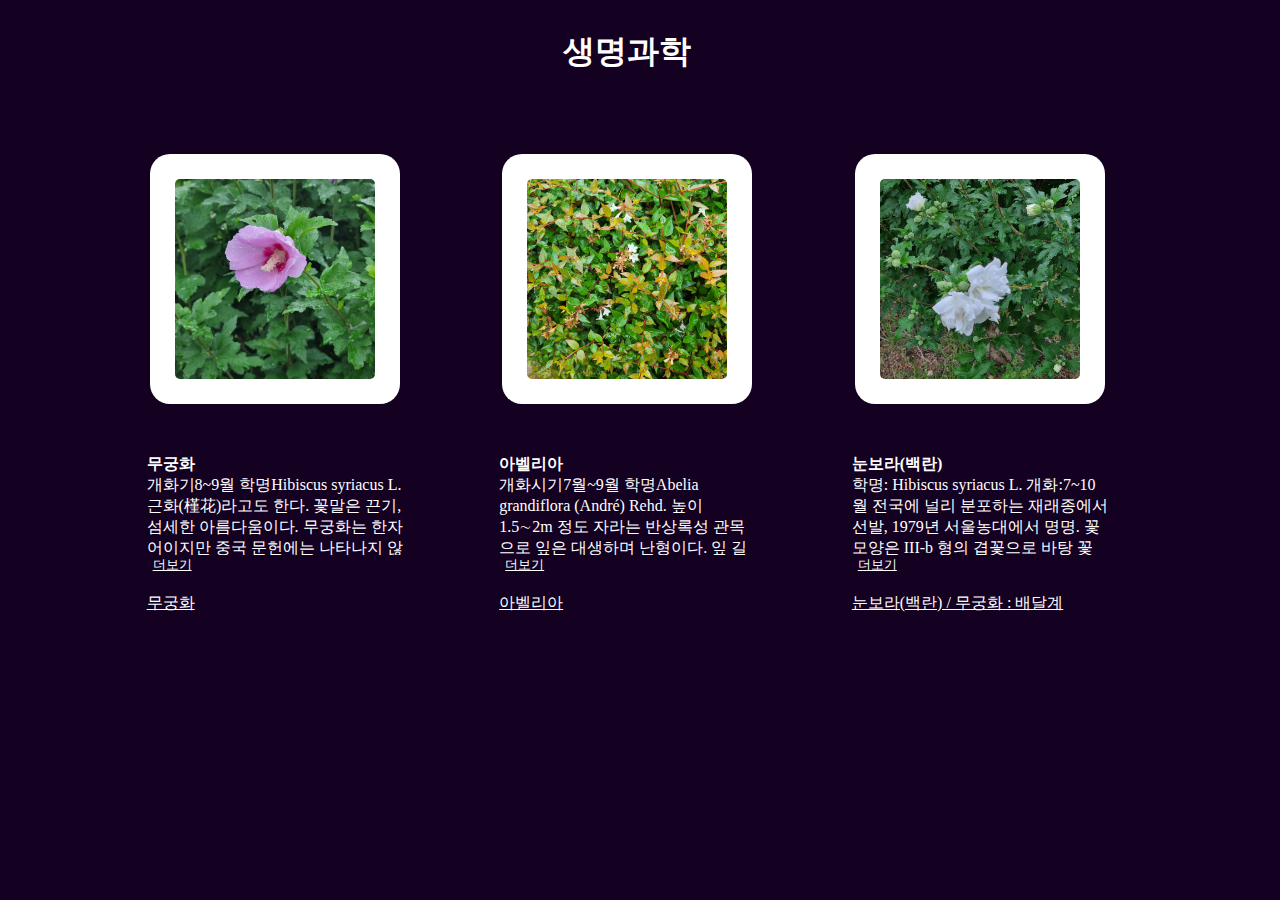
<file: index1.html>
<!DOCTYPE html>
<html lang="en">

<head>
  <meta charset="UTF-8">
  <meta http-equiv="X-UA-Compatible" content="IE=edge">
  <meta name="viewport" content="width=device-width, initial-scale=1.0">
  <title>전생 했더니 8반이였던 건에 대하여</title>
  <link rel="stylesheet" href="index.css">
  <script src="https://code.jquery.com/jquery-3.6.0.min.js"
    integrity="sha256-/xUj+3OJU5yExlq6GSYGSHk7tPXikynS7ogEvDej/m4=" crossorigin="anonymous"></script>
  <!-- CSS only -->
</head>

<body>
  <div class="container">
    <h1 class="title">생명과학</h1>
    <small></small>
    <div class="flex-container">
      <div class="img-container">
        <div class="img">
          <a href="img/무궁화.jpg" target="_blank">
            <img src="img/무궁화.jpg" alt="">
          </a>
        </div>
        <div class="description">
          <h4>무궁화</h4>
          <p class="des-par">
            개화기8~9월
            학명Hibiscus syriacus L.
            근화(槿花)라고도 한다. 꽃말은 끈기, 섬세한 아름다움이다. 무궁화는 한자어이지만 중국 문헌에는 나타나지 않고, 다만 《산해경》에 한국에 훈화초(薰華草:무궁화)가 있다는 기록이 있다.
            꽃은 지름 7.5cm 정도이고 보통 홍자색 계통이나 흰색·연분홍색·분홍색·다홍색·보라색·자주색·등청색·벽돌색등이있
            꽃의 밑동에는 진한 색의 무늬가 있는 경우가 많다.
            그리고 이 무늬에서 진한 빛깔의 맥(脈)이 밖을 향하여 방사상으로 뻗는다. 꽃은 홑꽃과 여러 형태의 겹꽃이 있다. 홑꽃의 꽃잎은 대체로 달걀을 거꾸로 세운 모양으로 5개인데 밑동에서는 서로 붙어
            있다.
          </p>
          <button class="btn">더보기</button>
          <br><br>
          <a href="https://terms.naver.com/entry.naver?docId=1094560&cid=40942&categoryId=32713" target="_blank">무궁화</a>
        </div>
      </div>
      <div class="img-container">
        <div class="img">
          <a href="img/아벨리아.jpg" target="_blank">
            <img src="img/아벨리아.jpg" alt="">
          </a>
        </div>
        <div class="description">
          <h4>아벨리아</h4>
          <p class="des-par">
            개화시기7월~9월
            학명Abelia grandiflora (André) Rehd.
            높이 1.5∼2m 정도 자라는 반상록성 관목으로 잎은 대생하며 난형이다. 잎 길이는 2∼4㎝, 폭은 1∼2㎝로 광택이 있다. 꽃은 정생하는데 원추화서로 약 2㎝ 정도 길고 꽃잎 끝은 5갈래로
            갈라져 있으며 향기가 난다. 꽃은 흰색을 띤 분홍색이 나고 7∼9월에 개화한다. 정원이나 울타리용, 절화용으로 쓰인다. 원산지는 북반구에 약 30종이 나며 한국에도 7종이 난다.
          </p>
          <button class="btn">더보기</button>
          <br><br>
          <a href="https://terms.naver.com/entry.naver?docId=771661&cid=46694&categoryId=46694" target="_blank">아벨리아</a>
        </div>
      </div>
      <div class="img-container">
        <div class="img">
          <a href="img/눈보라(백란).jpg" target="_blank">
            <img src="img/눈보라(백란).jpg" alt="">
          </a>
        </div>
        <div class="description">
          <h4>눈보라(백란)</h4>
          <p class="des-par">
            학명: Hibiscus syriacus L.
            개화:7~10월
            전국에 널리 분포하는 재래종에서 선발, 1979년 서울농대에서 명명. 꽃모양은 III-b 형의 겹꽃으로 바탕 꽃잎이 갈라져 작고 속꽃잎도 뒤로 오므라지며 불규칙하게 솟아 있다.
          </p>
          <button class="btn">더보기</button>
          <br><br>
          <a href="https://terms.naver.com/entry.naver?docId=1793009&cid=49391&categoryId=49391#TABLE_OF_CONTENT1" target="_blank">눈보라(백란) / 무궁화 : 배달계</a>
        </div>
      </div>
    </div>
    <!-- <div class="bottom">
      <div class="maker">
        <p>사이트 제작 : 김백규</p>
        <p>자료 : 최준혁</p>
        <p>사진 : 이주하</p>
      </div>
    </div> -->
  </div>


  <!-- Mobile Size UI -->
  <div class="M-container">
    <h4>생명과학</h4>
    <div class="M-img-container">
      <div class="M-img">
        <img src="img/무궁화.jpg" alt="">
      </div>
      <div class="M-img">
        <img src="img/아벨리아.jpg" alt="">
      </div>
      <div class="M-img">
        <img src="img/눈보라(백란).jpg" alt="">
      </div>
    </div>
  </div>

  <script>
    let cg = 0;
    for(let i = 0; i < 3; i++){
      console.log('for : ' + i);
      $('.btn').eq(i).on('click', function () {
        $('.des-par').eq(i).addClass('des-show');
        window.scrollTo({ left: 0, top: 130, behavior: "smooth" });
        $('.btn').eq(i).html('숨기기');
        cg = 1;
        console.log('done : ' + i);
        $('.btn').eq(i).hide();
      })
    }

    // $('.btn').eq(0).on('click', function(){
    //   if(cg == 1){
    //     $('.des-par').eq(0).removeClass('des-show');
    //     window.scrollTo({ left: 0, top: 0, behavior: "smooth" });
    //     $('.btn').eq(0).html('더보기');
    //   }
    // })
    // for(let i = 0; i < 3; i++){
    //   $('.des-show').eq(i).on('click', function(){
    //     $('.des-par').eq(i).removeClass('des-show');
    //       window.scrollTo({ left: 0, top: 0, behavior: "smooth" });
    //   })
    // }
    
    // for(let i = 0; i < 3; i++){
    //   let cg = 0;
    //   $('.btn').eq(i).on('click', function(){
    //     console.log(i);
    //     console.log(cg);
    //     if(cg = 0){
    //       console.log(i);
    //       $('.btn').eq(i).html('숨기기');
    //     } else {
    //       $('.btn').eq(i).html('더보기');
    //     }
    //   })
    // }

    // for(let i = 0; i < 3; i++){
    //   $('.btn').eq(i).on('click', function () {
    //     $('.des-par').eq(i).removeClass('des-show');
    //     window.scrollTo({ left: 0, top: 130, behavior: "smooth" });
    //     $('.btn').eq(i).html('더보기');
    //   })
    // }
  </script>
  <!-- JavaScript Bundle with Popper -->
</body>

</html>
</file>
<file: index.css>
* {
  box-sizing: border-box;
}

html, body, h1, h2, h3, h4, h5, h6, p {
  margin: 0;
}

a {
  color: white;
}

a:visited {
  color: white;
}

body {
  background-color: #140021;
  background-repeat: no-repeat;
  background-size: cover;
}

.M-container {
  display: none;
}

.container {
  width: 98vw;
  min-height: 100vh;
}
.container .title {
  text-align: center;
  color: white;
  padding: 30px;
}
.container .flex-container {
  display: flex;
  align-items: flex-start;
  justify-content: space-evenly;
  padding: 50px;
}
.container .flex-container .img-container {
  width: 20vw;
  color: white;
  display: flex;
  flex-direction: column;
}
.container .flex-container .img-container .img {
  border-radius: 20px;
  width: 250px;
  height: 250px;
  background-color: white;
  margin-right: auto;
  margin-left: auto;
}
.container .flex-container .img-container .img img {
  position: relative;
  top: 50%;
  left: 50%;
  transform: translate(-50%, -50%);
  width: 200px;
  border-radius: 5px;
  transition: all 0.5s;
}
.container .flex-container .img-container .img img:hover {
  width: 300px;
}
.container .flex-container .img-container .description {
  margin-top: 50px;
}
.container .flex-container .img-container .description .des-par {
  height: 80px;
  overflow: hidden;
  transition: all 0.5s;
}
.container .flex-container .img-container .description .btn {
  background: none;
  border: none;
  color: white;
  text-decoration: underline;
  cursor: pointer;
}
.container .bottom {
  position: fixed;
  bottom: 0;
  background-color: rgb(201, 199, 199);
  width: 100%;
  height: 10vh;
}
.container .bottom .maker {
  padding: 10px;
}
.container .bottom .maker p {
  text-align: center;
  color: #140021;
  font-weight: 900;
}

.des-show {
  height: auto !important;
}

@media screen and (max-width: 1000px) {
  body {
    background-image: none;
    background-color: #140021;
  }
  .container .flex-container {
    flex-direction: column;
    padding: 10px;
  }
  .container .flex-container .img-container {
    width: 96vw;
  }
  .container .flex-container .img-container .img {
    box-sizing: content-box;
    padding: 10px;
    width: 150px;
    height: 150px;
  }
  .container .flex-container .img-container .img img {
    width: 150px;
  }
  .container .flex-container .img-container .description {
    margin: 15px 10px;
    margin-bottom: 50px;
  }
  .container .flex-container .img-container .description h4 {
    text-align: center;
    font-size: 26px;
  }
  .container .flex-container .img-container .description p {
    text-align: center;
    width: 80%;
    margin-right: auto;
    margin-left: auto;
  }
  .container .flex-container .img-container .description button {
    display: none;
  }
  .container .flex-container .img-container .description .des-par {
    height: initial;
  }
  .container .flex-container .img-container .description a {
    text-align: center;
    display: block;
  }
}/*# sourceMappingURL=index.css.map */
</file>
